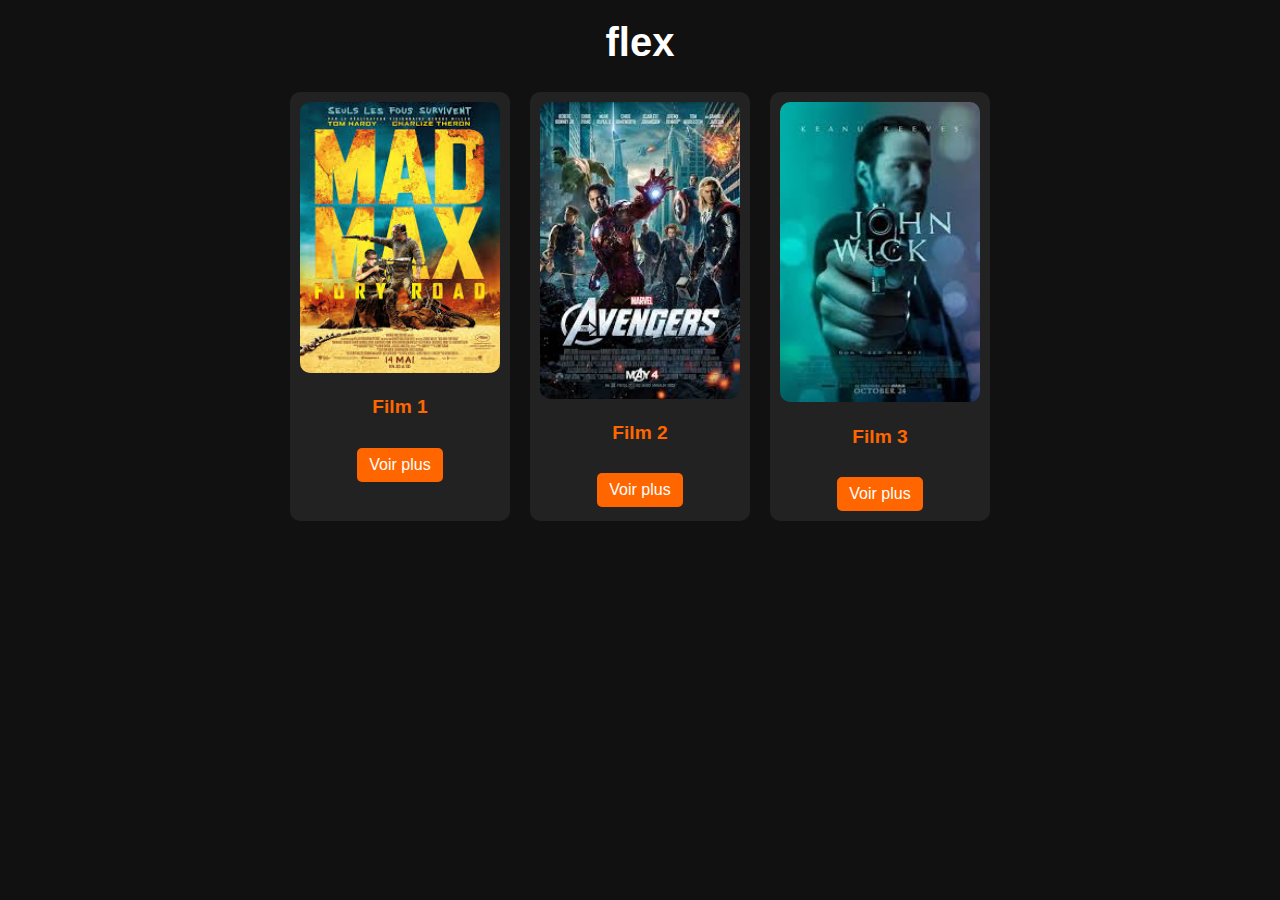
<file: index.html>
<!DOCTYPE html>
<html lang="fr">
<head>
    <meta charset="UTF-8">
    <meta name="viewport" content="width=device-width, initial-scale=1.0">
    <title>flex</title>
    <link rel="stylesheet" href="styles.css">
</head>
<body>

<h1>flex</h1>

<div class="movies">
    <div class="movie">
        <img src="madmax.jpeg" alt="Film 1">
        <h3>Film 1</h3>
        <a href="movie.html?id=1">Voir plus</a>
    </div>
    <div class="movie">
        <img src="The Avengers.jpeg" alt="Film 2">
        <h3>Film 2</h3>
        <a href="movie.html?id=2">Voir plus</a>
    </div>
    <div class="movie">
        <img src="John Wick.jpeg" alt="Film 3">
        <h3>Film 3</h3>
        <a href="movie.html?id=3">Voir plus</a>
    </div>
   
</div>

<script src="feedback.js"></script>

</body>
</html>
</file>
<file: styles.css>
body {
    background-color: #111;
    color: white;
    font-family: Arial, sans-serif;
    text-align: center;
}

h1 {
    font-size: 2.5rem;
    margin-top: 20px;
}

.movies {
    display: flex;
    gap: 20px;
    justify-content: center;
    margin-top: 20px;
    flex-wrap: wrap;
}

.movie {
    width: 200px;
    background: #222;
    padding: 10px;
    border-radius: 10px;
    text-align: center;
}

.movie img {
    width: 100%;
    border-radius: 10px;
}

.movie h3 {
    font-size: 1.2rem;
    color: #f60;
}

a {
    display: inline-block;
    margin-top: 10px;
    padding: 8px 12px;
    background-color: #f60;
    border-radius: 5px;
    text-decoration: none;
    color: white;
}

a:hover {
    background-color: #ff8c00;
}

.movie-details {
    margin-top: 40px;
}

textarea {
    width: 100%;
    padding: 10px;
    margin-top: 10px;
    font-size: 1rem;
    border-radius: 5px;
    border: 1px solid #ccc;
}

button {
    background-color: #f60;
    color: white;
    padding: 10px 20px;
    border: none;
    border-radius: 5px;
    margin-top: 10px;
}

button:hover {
    background-color: #ff8c00;
}
</file>
